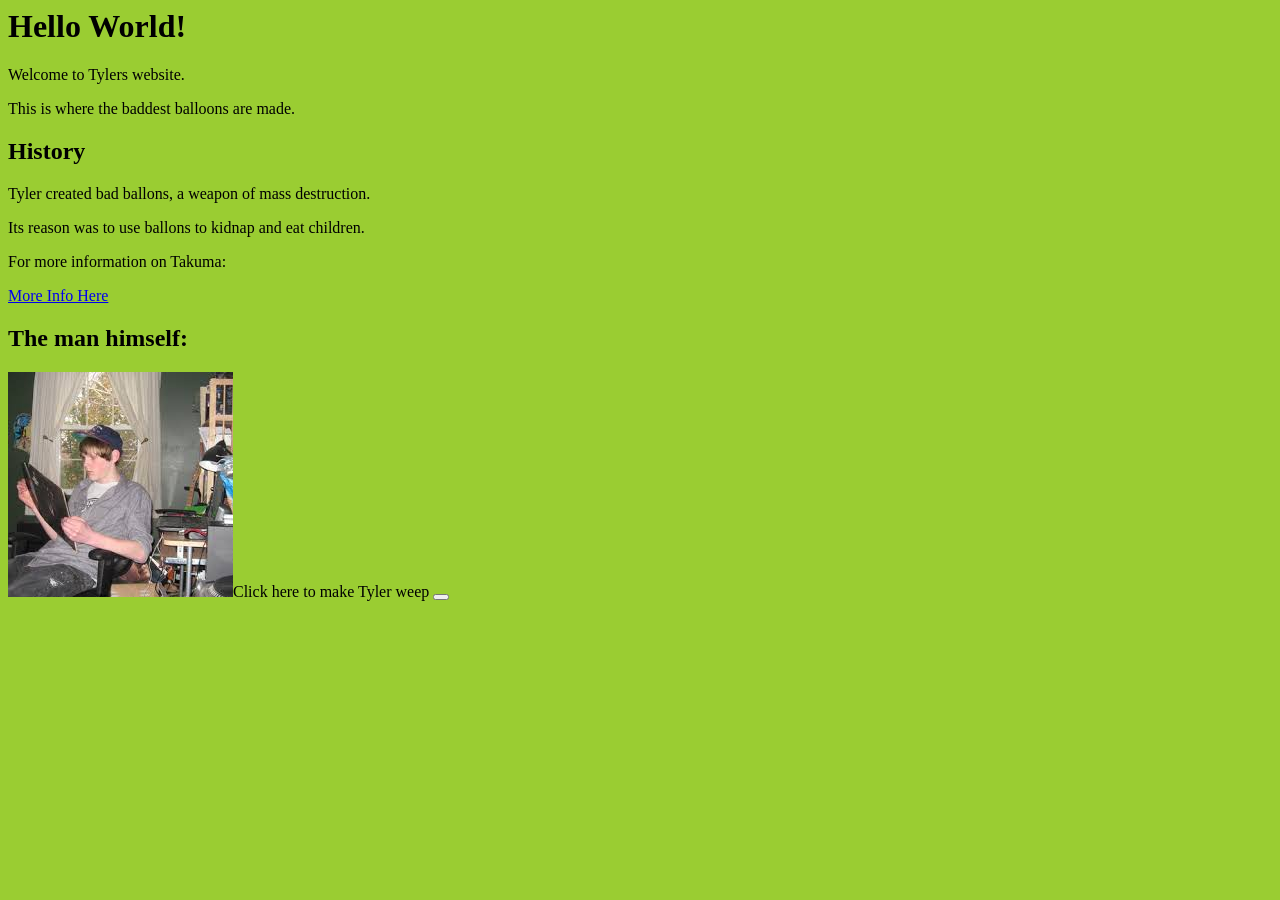
<file: Web Tour/index.html>
<html>
    <head>
        <title>Tylers Band</title>
    </head>

    <link rel="stylesheet" href="styles.css">
   </script>
    <body>
        <h1>Hello World!</h1>
        <p>Welcome to Tylers website.</p>
        <p>This is where the baddest balloons are made.</p>

        <h2>History</h2>
        <p>Tyler created bad ballons, a weapon of mass destruction.</p>
        <p>Its reason was to use ballons to kidnap and eat children.</p>

        <p>For more information on Takuma:</p>
        <a href="https://www.ratemyprofessors.com/professor/2932120" >More Info Here</a>

        <h2>The man himself:</h2>
        <img src="resources/images.jpeg"
    <button>Click here to make Tyler weep</button>

        <button type="button"

    </body>
</html>
</file>
<file: Web Tour/styles.css>
body{
    background-color:yellowgreen;
    font-family: fantasy, Verdana, sams-serif;
    display: flex;
    display: block;
    justify-content: center;
    justify-items: center;
}

h1 {
    font-family: Georgia, 'Times New Roman', Times, serif;
    justify-self: left;
}
</file>
